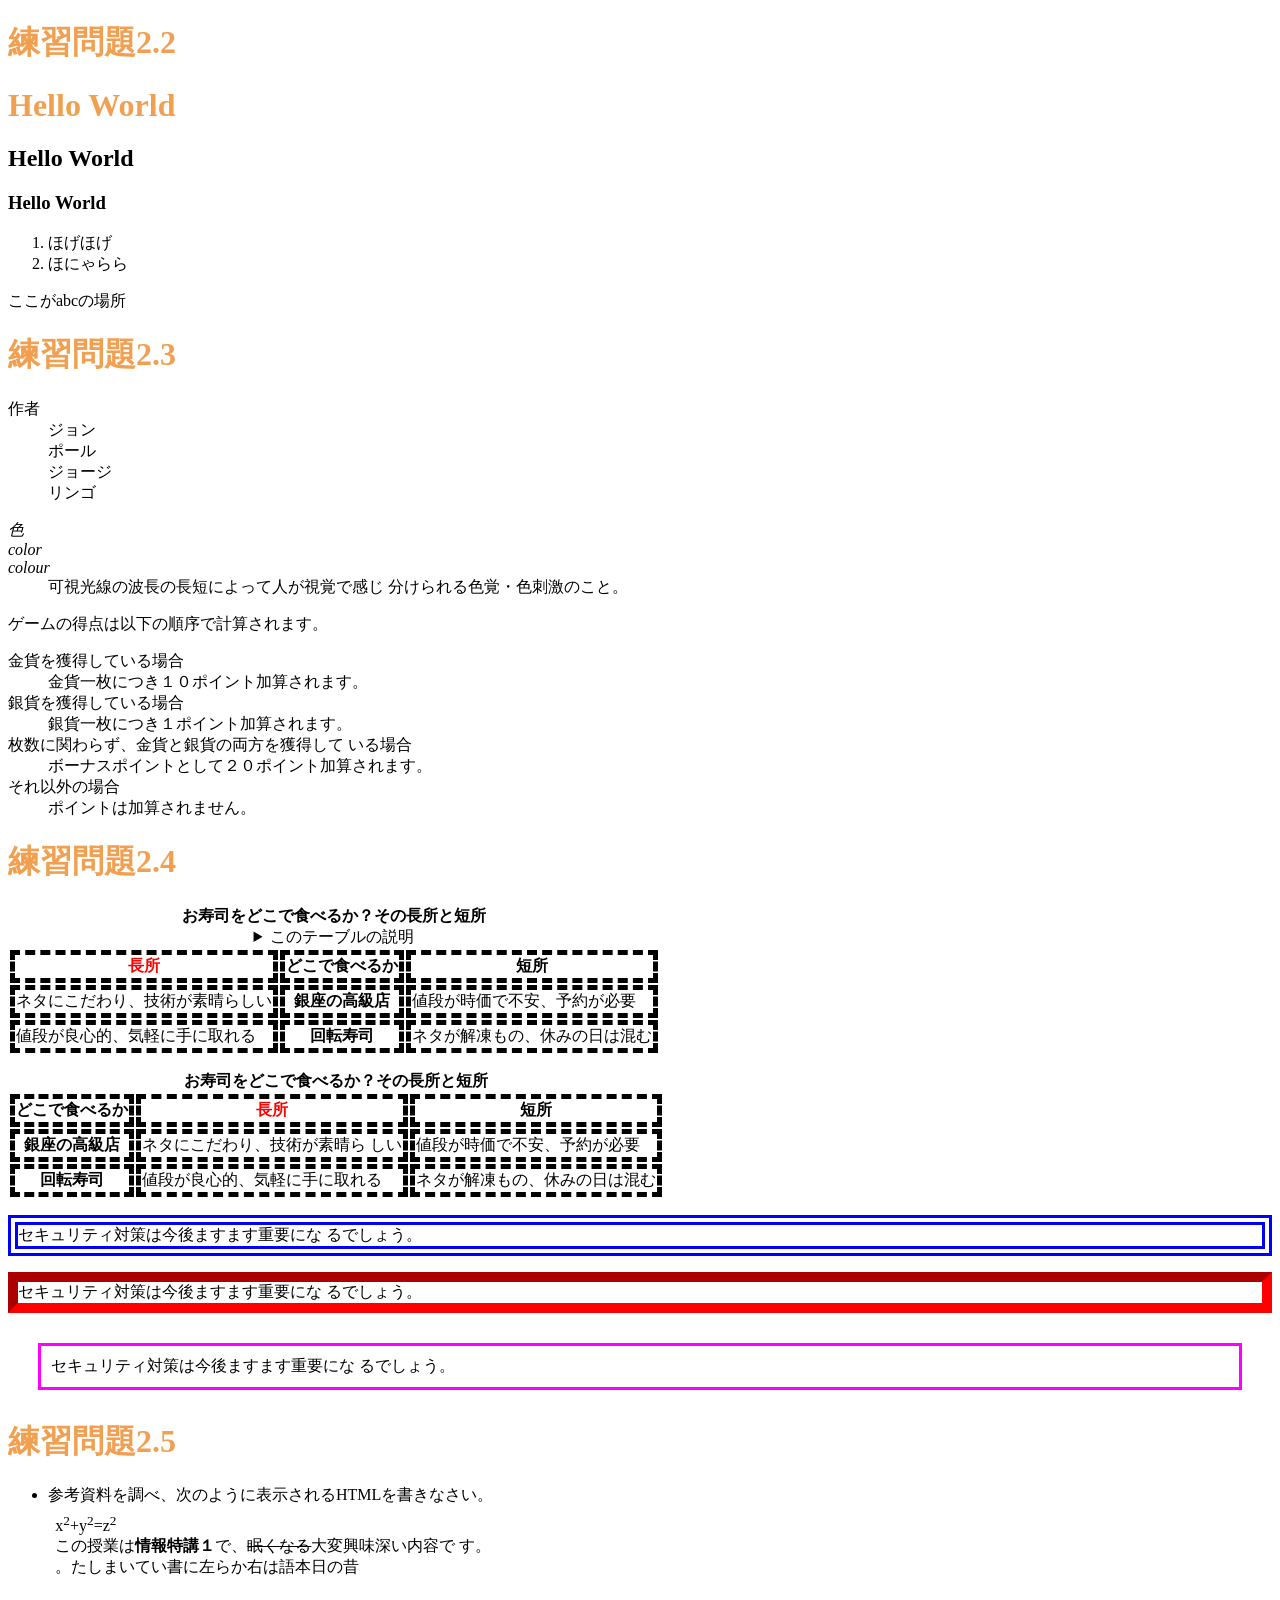
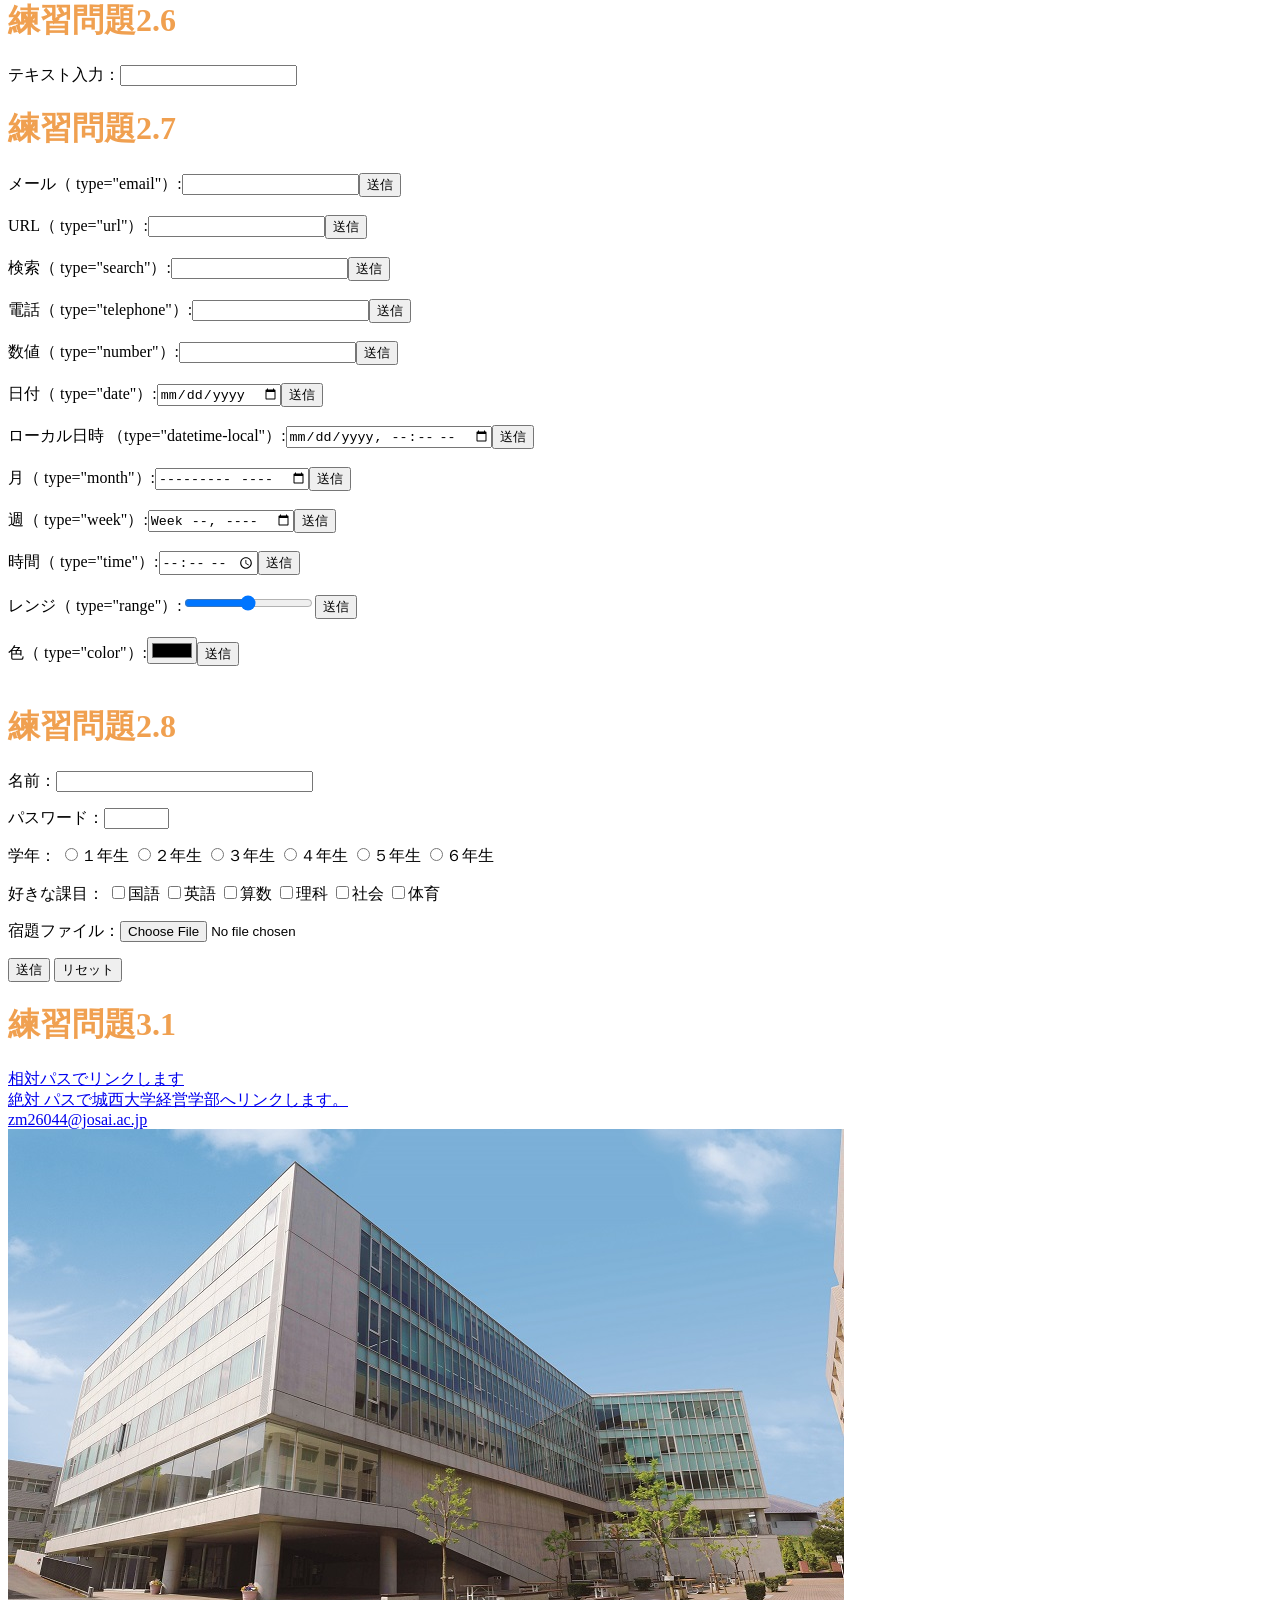
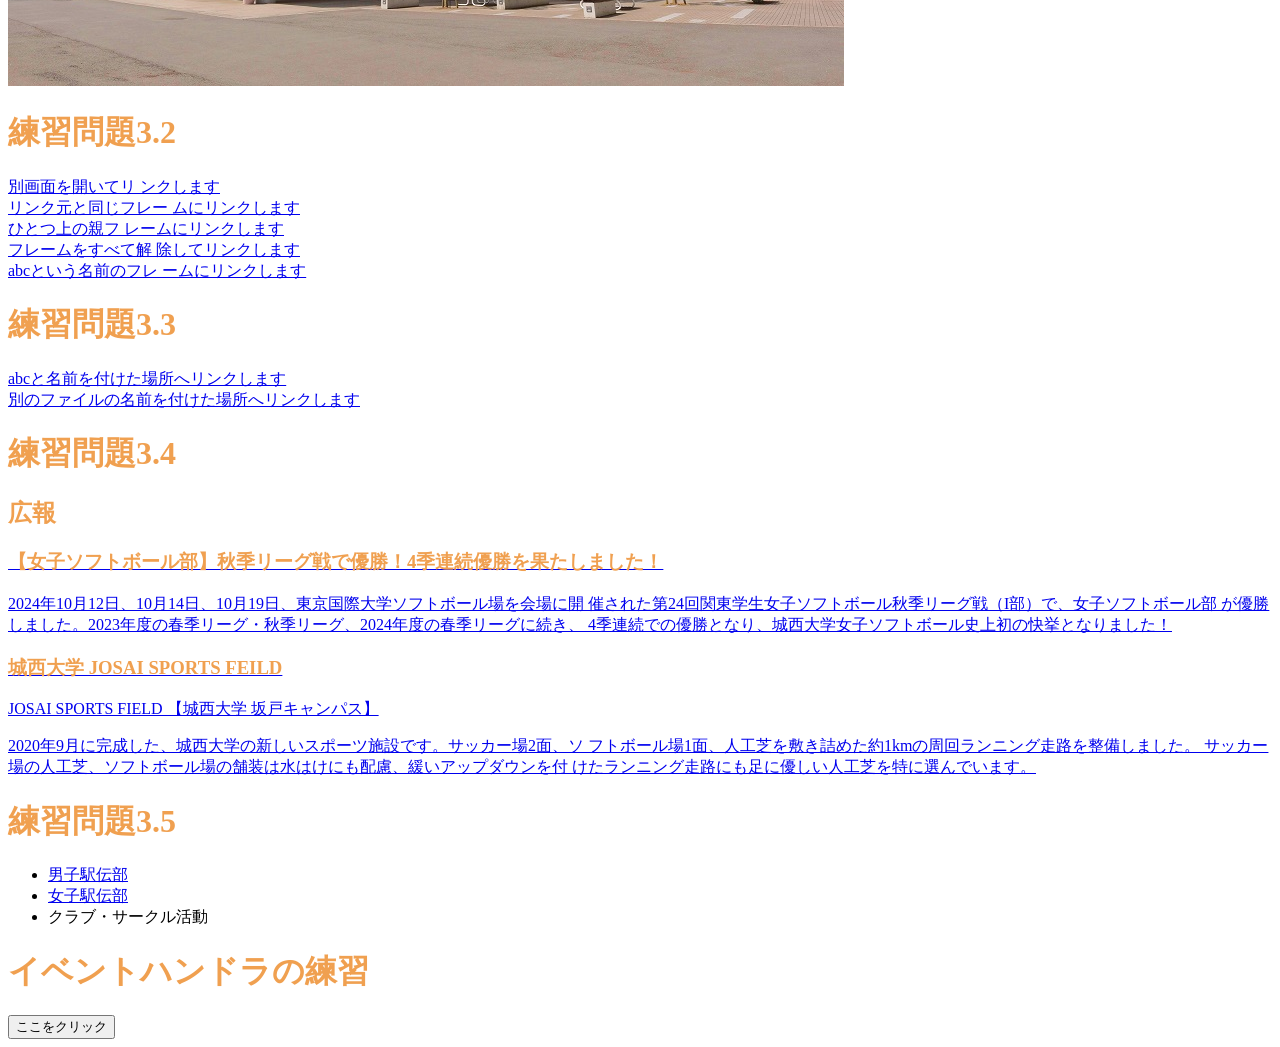
<file: index.html>
<!DOCTYPE html>
<html lang="ja">
<head>
<meta charset="UTF-8">
    <title>Web開発の練習2026</title>
<link rel="stylesheet" href="mystyle.css"> <!-- この行を追加 -->
<script src="myjs.js"></script><!--この行を追加-->
</head>
  <body>
      <!--文字の大きさの練習-->
      <h1>練習問題2.2</h1>
      <h1>Hello World</h1>
      <h2>Hello World</h2>
      <h3>Hello World</h3>
      <ol>
          <li>ほげほげ</li>
          <li>ほにゃらら</li>
      </ol>
      <a id="abc">ここがabcの場所</a>
      <!--文字の大きさの練習2-->
      <h1>練習問題2.3</h1>
      <dl>
<dt>作者</dt>
<dd>ジョン</dd>
<dd>ポール</dd>
<dd>ジョージ</dd>
<dd>リンゴ</dd>
</dl>
      <dl>
<dt lang="ja"><dfn>色</dfn></dt>
<dt lang="en-US"><dfn>color</dfn></dt>
<dt lang="en-GB"><dfn>colour</dfn></dt>
<dd>可視光線の波長の長短によって人が視覚で感じ
分けられる色覚・色刺激のこと。</dd>
</dl>
      <p>ゲームの得点は以下の順序で計算されます。
</p>
<dl>
<dt>金貨を獲得している場合</dt>
<dd>金貨一枚につき１０ポイント加算されます。
</dd>
<dt>銀貨を獲得している場合</dt>
<dd>銀貨一枚につき１ポイント加算されます。</dd>
<dt>枚数に関わらず、金貨と銀貨の両方を獲得して
いる場合</dt>
<dd>ボーナスポイントとして２０ポイント加算されます。 </dd>
<dt>それ以外の場合</dt>
<dd>ポイントは加算されません。</dd>
</dl>
      <!--文字の大きさの練習-->
      <h1>練習問題2.4</h1>
       <table>
<caption>
<strong>お寿司をどこで食べるか？その長所と短所</strong>
<details>
<summary>このテーブルの説明</summary>
<p>以下のテーブルでは、２番目のカラムに寿司店のタイプが入れられ
ています。その左側にそのようなタイプのお店でお寿司を食べる場合
の長所が、右側に短所が入れられています。</p>
</details>
</caption>
<thead>
<tr><th class="important">長所</th><th>どこで食べるか</th><th>短所</th></tr>
</thead>
<tbody>
<tr><td>ネタにこだわり、技術が素晴らしい</td><th>銀座の高級店
</th><td>値段が時価で不安、予約が必要</td></tr>
<tr><td>値段が良心的、気軽に手に取れる</td><th>回転寿司
</th><td>ネタが解凍もの、休みの日は混む</td></tr>
</tbody>
</table>
      <p></p>
<table>
<caption>
<strong>お寿司をどこで食べるか？その長所と短所</strong>
</caption>
<thead>
<tr><th>どこで食べるか</th><th class="important">長所</th><th>短所
</th></tr>
</thead>
<tbody>
<tr><th>銀座の高級店</th><td>ネタにこだわり、技術が素晴ら
しい</td><td>値段が時価で不安、予約が必要</td></tr>
<tr><th>回転寿司</th><td>値段が良心的、気軽に手に取れる
</td><td>ネタが解凍もの、休みの日は混む</td></tr>
</tbody>
</table>
<p class="sample1">セキュリティ対策は今後ますます重要にな
るでしょう。</p>
<p class="sample2">セキュリティ対策は今後ますます重要にな
るでしょう。</p>
<p class="sample3">セキュリティ対策は今後ますます重要にな
るでしょう。</p>
      <h1>練習問題2.5</h1>
      <ul>
<li>参考資料を調べ、次のように表示されるHTMLを書きなさい。
<p
style="margin:1ex">x<sup>2</sup>+y<sup>2</sup>=z<sup>2</sup>
<br>
この授業は<b>情報特講１</b>で、<s>眠くなる</s>大変興味深い内容で
す。<br>
<bdo dir="rtl">昔の日本語は右から左に書いていました。</bdo></p>
</li>
</ul>
      <h1>練習問題2.6</h1>
      <p>テキスト入力：<input type="text"></p>
      <h1>練習問題2.7</h1>
      <form action="xxx.php" method="post"><label>メール（
type="email"）:<input type="email"
name="email"></label><input type="submit" value="送信
"></form>
<br>
<form action="xxx.php" method="post"><label>URL（
type="url"）:<input type="url" name="url"></label><input
type="submit" value="送信"></form>
<br>
<form action="xxx.php" method="post"><label>検索（
type="search"）:<input type="search"
name="search"></label><input type="submit" value="送信
"></form>
<br>
<form action="xxx.php" method="post"><label>電話（
type="telephone"）:<input type="tel"
name="tel"></label><input type="submit" value="送信
"></form>
<br>
<form action="xxx.php" method="post"><label>数値（
type="number"）:<input type="number"
name="number"></label><input type="submit" value="送信
"></form>
<br>
<form action="xxx.php" method="post"><label>日付（
type="date"）:<input type="date"
name="date"></label><input type="submit" value="送信
"></form>
<br>
<form action="xxx.php" method="post"><label>ローカル日時
（type="datetime-local"）:<input type="datetime-local"
name="datetime-local"></label><input type="submit"
value="送信"></form>
<br>
<form action="xxx.php" method="post"><label>月（
type="month"）:<input type="month"
name="month"></label><input type="submit" value="送信
"></form>
<br>
<form action="xxx.php" method="post"><label>週（
type="week"）:<input type="week"
name="week"></label><input type="submit" value="送信
"></form>
<br>
<form action="xxx.php" method="post"><label>時間（
type="time"）:<input type="time"
name="time"></label><input type="submit" value="送信
"></form>
<br>
<form action="xxx.php" method="post"><label>レンジ（
type="range"）:<input type="range"
name="range"></label><input type="submit" value="送信
"></form>
<br>
<form action="xxx.php" method="post"><label>色（
type="color"）:<input type="color"
name="color"></label><input type="submit" value="送信
"></form> 
<br>
      <h1>練習問題2.8</h1>
      <p><label>名前：<input type="text" name="name" size="30" maxlength="20"></label></p>
<p><label>パスワード：<input type="password" name="pass" size="6"
maxlength="4"></label></p>
<p>学年：
<label><input type="radio" name="gakunen" value="1">１年生</label>
<label><input type="radio" name="gakunen" value="2">２年生</label>
<label><input type="radio" name="gakunen" value="3">３年生</label>
<label><input type="radio" name="gakunen" value="4">４年生</label>
<label><input type="radio" name="gakunen" value="5">５年生</label>
<label><input type="radio" name="gakunen" value="6">６年生</label>
</p>
<p>好きな課目：
<label><input type="checkbox" name="kamoku" value="kokugo">国語</label>
<label><input type="checkbox" name="kamoku" value="eigo">英語</label>
<label><input type="checkbox" name="kamoku" value="sansu">算数</label>
<label><input type="checkbox" name="kamoku" value="rika">理科</label>
<label><input type="checkbox" name="kamoku" value="syakai">社会</label>
<label><input type="checkbox" name="kamoku" value="taiiku">体育</label>
</p>
<p><label>宿題ファイル：<input type="file" name="syukudai"></label></p>
<p>
<input type="submit" value="送信">
<input type="reset" value="リセット">
<br>
<h1>練習問題3.1</h1>
<a href="a.html">相対パスでリンクします</a><br>
<a href=https://www.josai.ac.jp/management/>絶対
パスで城西大学経営学部へリンクします。</a><br>
<a href="mailto:zm26044@josai.ac.jp">zm26044@josai.ac.jp</a><br>
<a href="https://www.josai.ac.jp/management/">
<img src="./image/keiei_small.jpg" alt="城西大学経営学部"></a><br>
<h1>練習問題3.2</h1>
<a href="a.html" target="_blank">別画面を開いてリ
ンクします</a><br>
<a href="a.html" target="_self">リンク元と同じフレー
ムにリンクします</a><br>
<a href="a.html" target="_parent">ひとつ上の親フ
レームにリンクします</a><br>
<a href="a.html" target="_top">フレームをすべて解
除してリンクします</a><br>
<a href="a.html" target="abc">abcという名前のフレ
ームにリンクします</a><br>
<h1>練習問題3.3</h1>
<a href="#abc">abcと名前を付けた場所へリンクします</a><br>
<a href="a.html#def">別のファイルの名前を付けた場所へリンクします</a><br>
<h1>練習問題3.4</h1>
<aside class="ad">
<h1>広報</h1>
<a href="https://www.josai.ac.jp/tjp/news/nid00000293/">
<section>
<h1>【女子ソフトボール部】秋季リーグ戦で優勝！4季連続優勝を果たしました！</h1>
<p>2024年10月12日、10月14日、10月19日、東京国際大学ソフトボール場を会場に開
催された第24回関東学生女子ソフトボール秋季リーグ戦（I部）で、女子ソフトボール部
が優勝しました。2023年度の春季リーグ・秋季リーグ、2024年度の春季リーグに続き、
4季連続での優勝となり、城西大学女子ソフトボール史上初の快挙となりました！</p>
</section></a>
<a href="https://www.josai.ac.jp/about/facility/shimokawara/">
<section>
<h1>城西大学 JOSAI SPORTS FEILD </h1>
<p> JOSAI SPORTS FIELD 【城西大学 坂戸キャンパス】</p>
<p> 2020年9月に完成した、城西大学の新しいスポーツ施設です。サッカー場2面、ソ
フトボール場1面、人工芝を敷き詰めた約1kmの周回ランニング走路を整備しました。
サッカー場の人工芝、ソフトボール場の舗装は水はけにも配慮、緩いアップダウンを付
けたランニング走路にも足に優しい人工芝を特に選んでいます。 </p>
</section></a>
</aside>
<h1>練習問題3.5</h1>
<nav>
<ul>
<li><a href="https://www.josai.ac.jp/tjp/club/dansiekiden/">男子駅伝部</a></li>
<li><a href="https://www.josai.ac.jp/tjp/club/josiekiden/">女子駅伝部</a></li>
<li><a>クラブ・サークル活動</a></li>
</ul>
</nav>
<h1>イベントハンドラの練習</h1>
<input type="button" value="ここをクリック"
ondblclick="alert ('hello,ogawa hayata!');">
  </body>
  </html>
</file>
<file: mystyle.css>
/*h1{color:green;}*/
h1{color:#F0A050;}
th,td{border:dashed thick black;}
th.important{color:red;}
p.sample1 {border: double 10px #0000ff;}
p.sample2 {border: inset 10px #ff0000;}
p.sample3 {margin: 30px 30px;padding: 10px;border:medium solid #ff00ff;}
</file>
